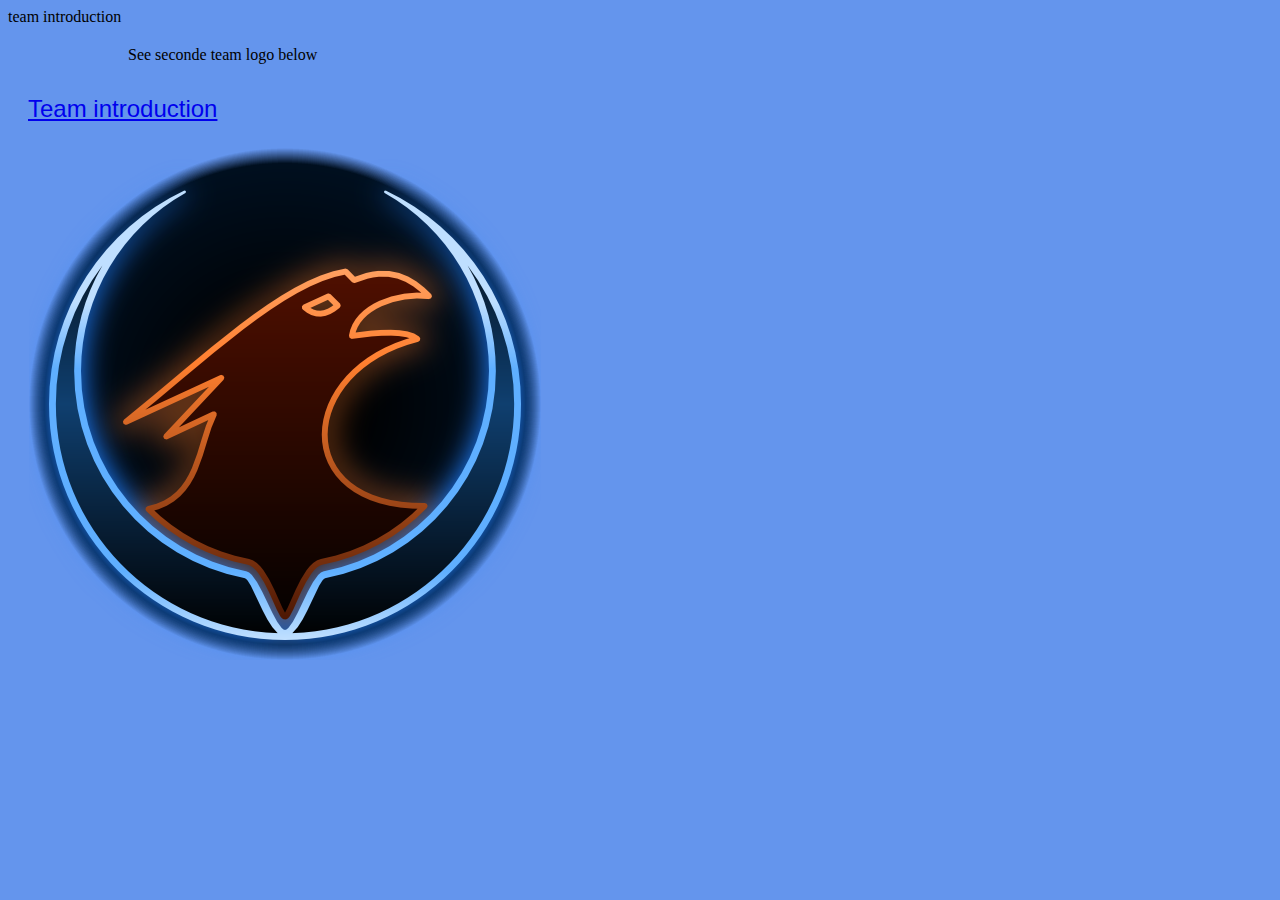
<file: index.html>
<!DOCTYPE html>
<!-- ICS2O-Unit1-06-HTML-Favicon -->
<html lang="en-ca">
<head>
  <meta charset="utf-8" />
  <meta name="description" content="My first webpage with a favicon" />
  <meta name="keywords" content="mths, ics2o" />
  <meta name="author" content="Bonnie Zhu" />
  <meta name="viewport" content="width=device-width, initial-scale=1.0" />
  <link rel="stylesheet" href="./css/style.css" />
  <link rel="stylesheet" href="https://fonts.googleapis.com/icon?family=Material+Icons" />
  <link rel="stylesheet" href="https://code.getmdl.io/1.3.0/material.indigo-pink.min.css" />
  <link rel="apple-touch-icon" sizes="180x180" href="apple-touch-icon.png" />
  <link rel="icon" type="image/png" sizes="32x32" href="./pngaaa.com-449706.png" />
  <link rel="manifest" href="site.webmanifest" />
  <title>My first webpage with a favicon</title>
</head>
<body>
  <script defer src="https://code.getmdl.io/1.3.0/material.min.js"></script>
  <div class="mdl-layout mdl-js-layout mdl-layout--fixed-header">
    <header class="mdl-layout__header">
      <div class="mdl-layout__header-row">
        <span class="mdl-layout-title">team introduction</span>
      </div>
    </header>
    <main class="mdl-layout__content">
      <div class="page-content" style="padding-left: 100px">See seconde team logo below</div>
      <p>
        <a href="./index2.html">Team introduction</a>
      </p>
      <img src="./pngaaa.com-449706.png" alt="logo">
    </main>
  </div>
</body>
</html>
</file>
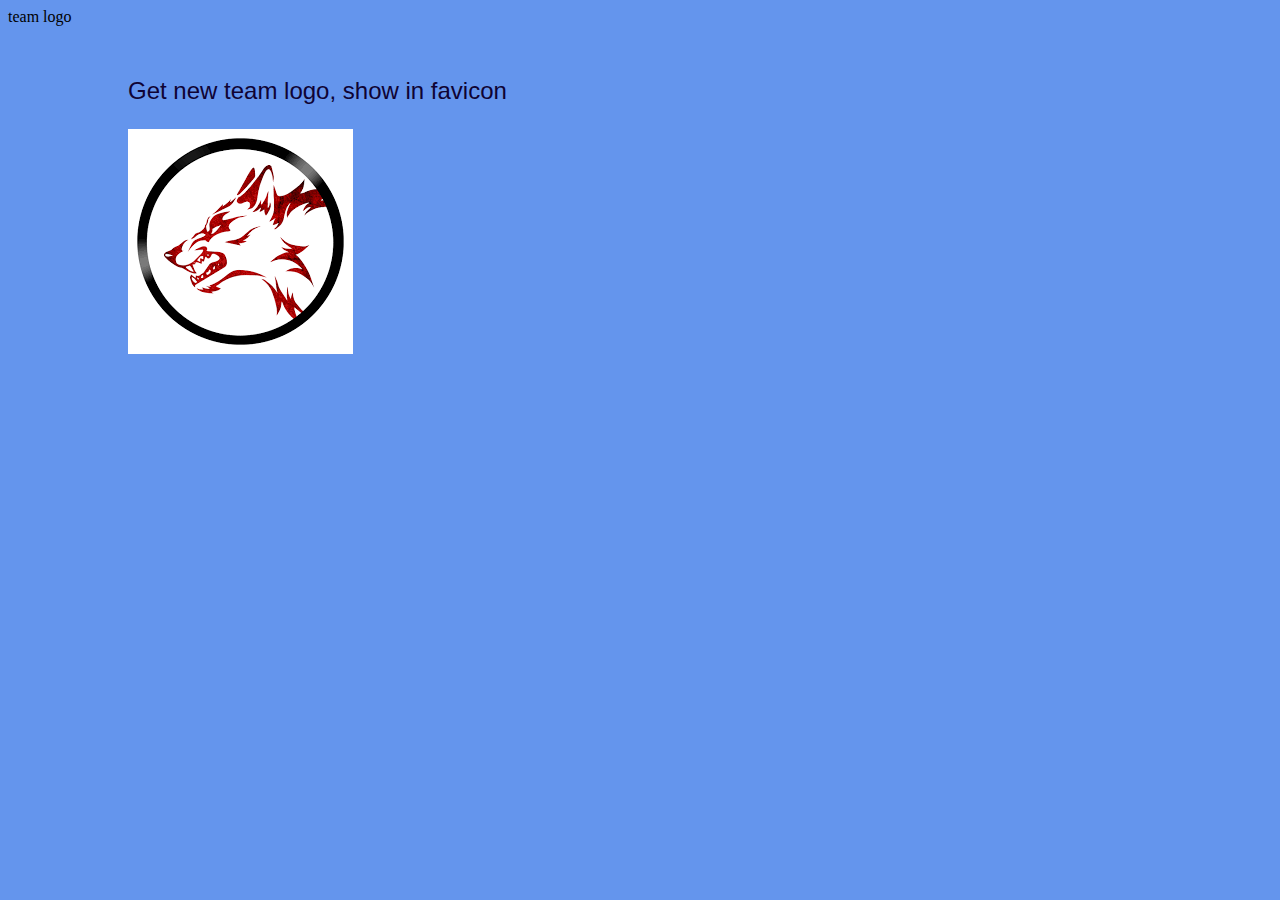
<file: index2.html>
<!DOCTYPE html>
<!-- ICS2O-Unit1-0-HTML-Favicon -->
<html lang="en-ca">
<head>
  <meta charset="utf-8" />
  <meta name="description" content="seconde team logo" />
  <meta name="keywords" content="mths, ics2o" />
  <meta name="author" content="Bonnie Zhu" />
  <meta name="viewport" content="width=device-width, initial-scale=1.0" />
  <link rel="stylesheet" href="./css/style.css" />
  <link rel="stylesheet" href="https://fonts.googleapis.com/icon?family=Material+Icons" />
  <link rel="stylesheet" href="https://code.getmdl.io/1.3.0/material.indigo-pink.min.css" />
  <link rel="apple-touch-icon" sizes="180x180" href="./apple-touch-icon.png" />
  <link rel="icon" type="image/png" sizes="32x32" href="./images.png" />
  <link rel="manifest" href="./site.webmanifest" />
  <title>Second team logo</title>
</head>
<body>
  <script defer src="https://code.getmdl.io/1.3.0/material.min.js"></script>
  <div class="mdl-layout mdl-js-layout mdl-layout--fixed-header">
    <header class="mdl-layout__header">
      <div class="mdl-layout__header-row">
        <span class="mdl-layout-title">team logo</span>
      </div>
    </header>
    <main class="mdl-layout__content">
      <div class="page-content" style="padding-left: 100px">
        <div id="hello-world">
          <p>Get new team logo, show in favicon</p>
        </div>
        <img src="./images.png" alt="logo">
      </div>
    </main>
  </div>
</body>
</html>
</file>
<file: css/style.css>
/* Created by: Bonnie Zhu
* Created on: Feb 24 2023
* This file contains the CSS for index.html
*/

.mdl-layout__header-row {
  align-items: center;
  justify-content: center;
}

.mdl-layout__content {
  padding-left: 15pt;
  padding-right: 15pt;
  padding-top: 15pt;
}

/* Due to error in MDL : https://github.com/google/material-design-lite/issues/5281
*/
.mdl-ripple {
  background: #000;
  opacity: 0.001;
}

body {
  background-color: cornflowerblue;
}

p {
  color: rgb(15 3 52);
  font-family: Helvetica, Arial, sans-serif;
  font-size: 1.5rem;
  padding-top: 5pt;
}
</file>
